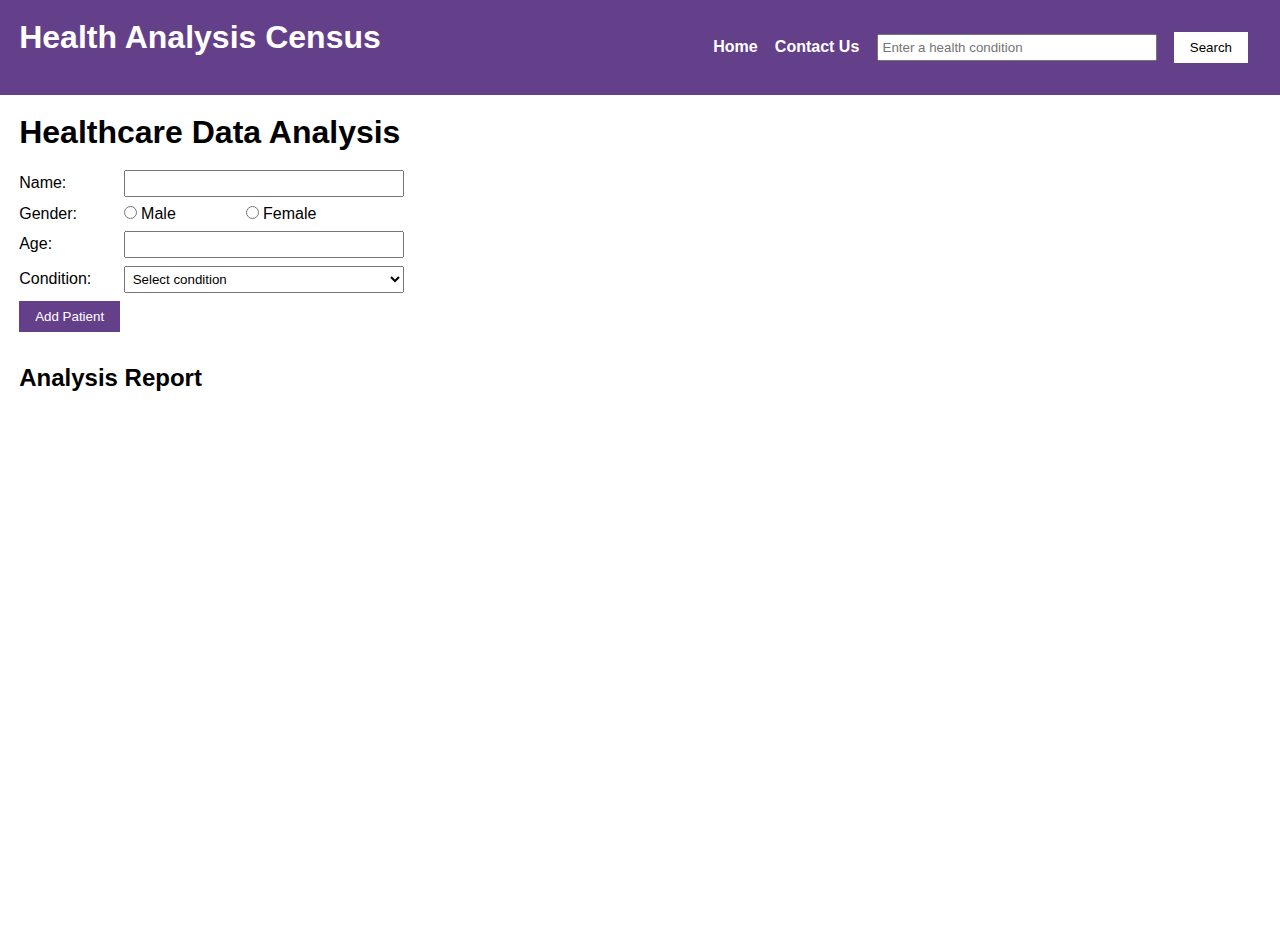
<file: index.html>
<!DOCTYPE html>
<html lang="en">
<head>
  <meta name="viewport" content="width=device-width, initial-scale=1" />
  <meta charset="UTF-8">
  <title>Health Analysis Data</title>
  <link rel="stylesheet" href="./health_analysis.css">
</head>
<body>
   <nav><h1>Health Analysis Census</h1>
<ul>
  <li><a href="./index.html" id="home">Home </a></li>
  <li><a href="./health_contact.html" id="contact">Contact Us </a></li>
  <li><input type="text" id="conditionInput" placeholder="Enter a health condition">  </li>
  <li><button id='btnSearch'>Search</button>
  </li>

</ul>
</nav>
<div class="container">
<div class="analysisForm">
<h1>Healthcare Data Analysis</h1>
<div>
<label for="name">Name:</label>
<input type="text" id="name">
</div>
<div>
<label>Gender:</label>
<input type="radio" name="gender" id="male" value="Male">
<label for="male">Male</label>
<input type="radio" name="gender" id="female" value="Female">
<label for="female">Female</label>
</div>
<div>
<label for="age">Age:</label>
<input type="number" id="age">
</div>
<div>
<label for="condition">Condition:</label>
<select id="condition">
  <option value="">Select condition</option>
  <option value="Diabetes">Diabetes</option>
  <option value="Thyroid">Thyroid</option>
  <option value="High Blood Pressure">High Blood Pressure</option>
</select>
</div>
<button id="addPatient">Add Patient</button>
<h2>Analysis Report</h2>
<div id="report"></div>
</div>
<div class="searchCondition">
    <div id="result"></div>
</div>
</div>
<script src="./health_analysis.js"></script>
</body>
</html>
</file>
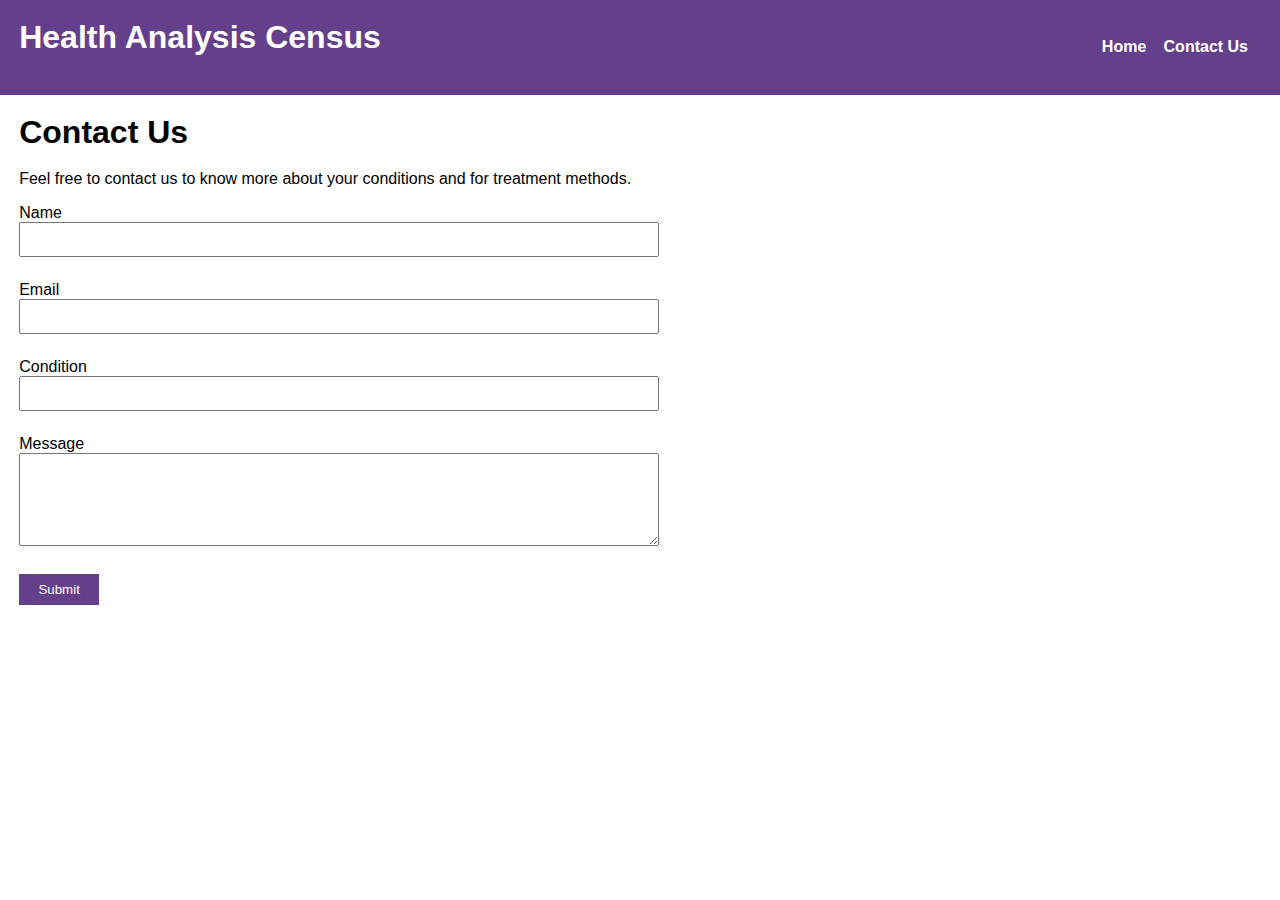
<file: health_contact.html>
<!DOCTYPE html>
<html lang="en">
<head>
  <meta name="viewport" content="width=device-width, initial-scale=1" />
  <meta charset="UTF-8">
  <title>Contact Us</title>
  <link rel="stylesheet" href="./health_analysis.css">
</head>
<body>
  <nav><h1>Health Analysis Census</h1>
    <ul>
      <li><a href="./index.html" id="home">Home </a></li>
      <li><a href="./health_contact.html" id="contact">Contact Us </a></li>
      </li>

    </ul>
    </nav>
<div class="container">

  <h1>Contact Us</h1>
  <p>Feel free to contact us to know more about your conditions and for treatment methods.</p>

  <form id="contactForm">
    <div>
      <label for="name">Name</label>
      <input type="text" id="name" name="name" required>
    </div>
    <div>
      <label for="email">Email</label>
      <input type="email" id="email" name="email" required>
    </div>
    <div>
      <label for="condition">Condition</label>
      <input type="text" id="condition" name="condition" required>
    </div>
    <div>
      <label for="message">Message</label>
      <textarea id="message" name="message" rows="5" required></textarea>
    </div>
    <button type="submit" onclick="thankyou()">Submit</button>
  </form>
</div>
  <script>
    function thankyou(){
        alert('Thank you for contacting us!')
    }
  </script>
</body>
</html>
</file>
<file: health_analysis.css>
/* Basic CSS for the navigation bar */

*{
    margin: 0;
    padding: 0;
    box-sizing: border-box;
}
nav {
    background-color: #65408a;
    color: white;
    padding: 1.2rem;
    display: flex;
    align-items: center;
    justify-content: space-between;
    
  }
  
  nav ul {
    list-style-type: none;
    /* padding: 0; */
  }
  
  nav ul li {
    display: inline;
    margin-right: .8rem;
  }
  
  nav a {
    text-decoration: none;
    color: #fff;
    font-weight: bold;
  }

 nav button {
    padding: .5rem 1rem;
    background-color: #fff;
    color: #000;
    border: none;
    cursor: pointer;
  }
  
  nav button:hover, nav button:focus {
    background-color: #efefef;
  }
  
  /* Basic CSS for the form elements */

  .container{
    padding: 1.2rem;
  }

  body {
    font-family: Arial, sans-serif;
    /* margin: 1.2rem; */
  }
  
  h1 {
    margin-bottom: 1.2rem;
  }
  
  div {
    margin-bottom: .5rem;
  }
  
  label {
    display: inline-block;
    width: 6.25rem;
  }
  
  input[type="text"],
  input[type="number"],
  select {
    width: 17.5rem;
    padding: .25rem;
  }
  
  button {
    padding: .5rem 1rem;
    background-color: #65408a;
    color: white;
    border: none;
    cursor: pointer;
  }
  
  button:hover, button:focus {
    background-color: #;
  }
  
  /* Basic CSS for the report section */
  h2 {
    margin-top: 2rem;
  }
  
  #report,#result {
    padding: .5rem;
    max-width: 40rem;
    word-wrap: break-word;
  }
#result{
  height: 30rem;
  width: 50rem;
  display: flex;
  align-items: flex-start;
  justify-content: space-around;
  flex-direction: column;
}
  #result img{
    width: 128px;
    height: 128px;
  }
  

  /* contact form */ 
  #contactForm {
      max-width: 40rem;
      margin-top: 1rem;
    }
    #contactForm input,
    #contactForm textarea {
      width: 100%;
      margin-bottom: 1rem;
      padding: 8px;
    }
    #contactForm button {
      padding: .5rem 1.2rem;
      background-color: #65408a;
      color: white;
      border: none;
      cursor: pointer;
    }
    #contactForm button:hover {
      background-color: #3c2652;
    }
</file>
